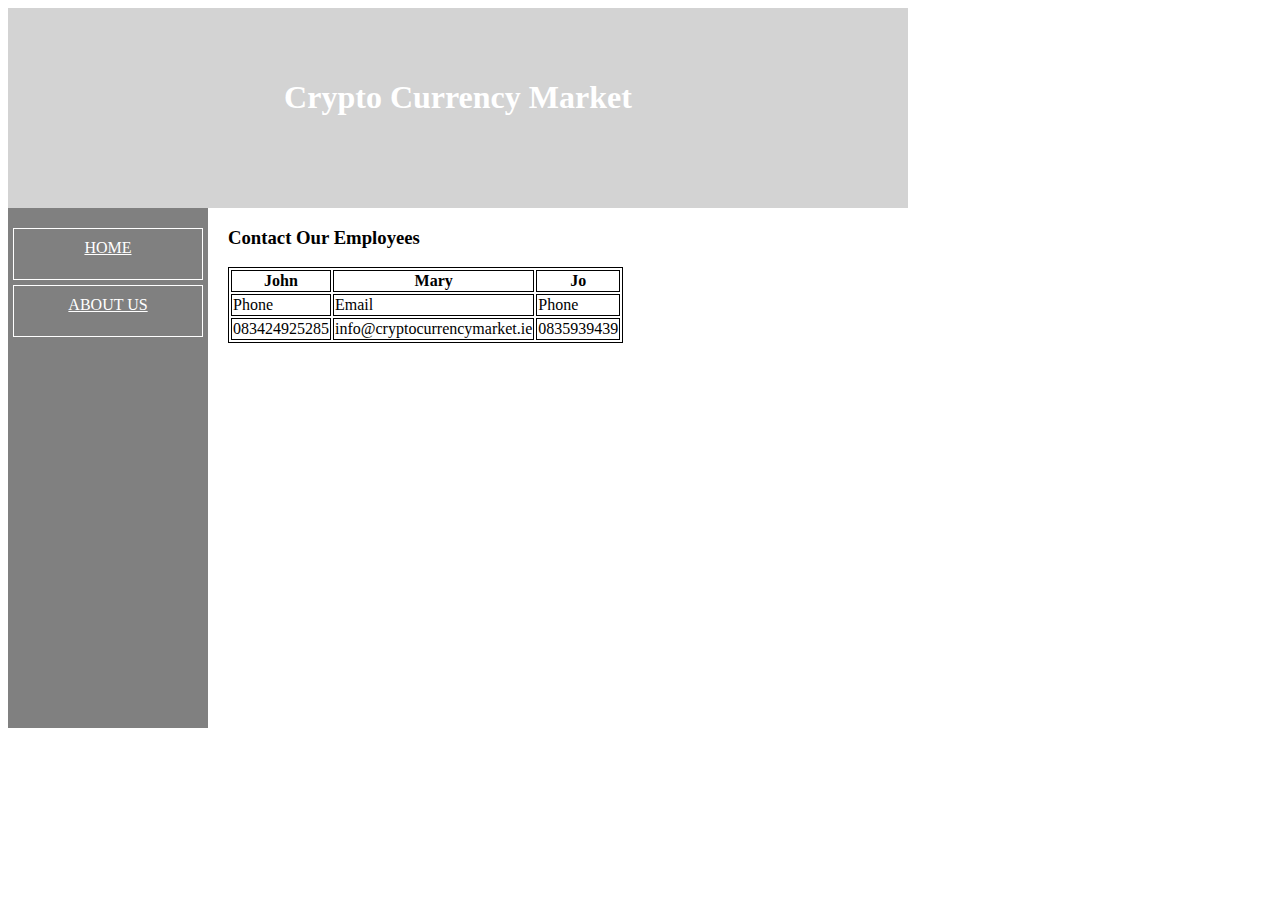
<file: about.html>
<!doctype html> 

<html lang="en">
  <head>
   <meta charset="UTF-8">
   
   <title>About us</title>
    <link rel="stylesheet" href="stylesheet.css">
  </head>

  <body>
	<div class="wrapper">
	
		<div id="header">
		<h1> Crypto Currency Market</h1>
		</div>
	
			<div id="nav">
	
				<div id="topnav">
	
					<a href="index.html"> HOME </a>
	
		</div>
				<div id="bottomnav">

					<a href="about.html"> ABOUT US </a>
				</div>
				
			</div>
	
	
		<div id="content">
			
			<h3> Contact Our Employees </h3>
			
			
			<table id="test">
			<tr>
			<th>John</th>
			<th>Mary</th>
			<th>Jo</th>
			</tr>
			<tr>
			<td>Phone</td>
			<td>Email</td>
			<td>Phone</td>
			</tr>
			<tr>
			<td>083424925285</td>
			<td>info@cryptocurrencymarket.ie</td>
			<td>0835939439</td>
			</tr>
			</table>




		</div>
		
	
	</div>
	
  </body>
</html>
</file>
<file: stylesheet.css>
.wrapper{
	width : 900px;
	background-color: white;
	height: 720px;
}

#header{
	height: 150px;	
	background-color: #d3d3d3;
	color: grey;
	padding-top: 50px;
	text-align: center;
	color: white;
	width : 900px;
}



#content{
	width: 700px;
	margin-left: 0px;
}

#nav{
	margin-right: 20px;
	width: 200px;
	background-color: grey;
	color: red;
	height: 500px;
	float: left;
	padding-top: 20px;
}

#section1{
	width: 200px;
	height: 200px;
	background-color: white;
	color: black;
	margin-left: 0px;
	margin-right: 20px;
	margin-bottom: 20px;
	margin-top: 20px;
	float: left;
	border : 2px dashed black;
}


#section2{
	width: 200px;
	height: 200px;
	background-color: white;
	color: black;
	margin-right: 30px;
	float: left;
	border : 2px dashed black;
	margin-bottom: 20px;
	margin-top: 20px;
}

#section3{
	width: 200px;
	height: 200px;
	background-color: white;
	color: black;
	margin-left: 0px;
	margin-right: 20px;
	float: left;
	border : 2px dashed black;
}

#section4{
	width: 200px;
	height: 200px;
	background-color: white;
	color: black;
	float: left;
	border : 2px dashed black;	
}

a{		
	margin-left: 5px;
	border-spacing: 5px;
    display: block;
	margin-right: 5px;
	text-align: center;
	color: white;
}

#topnav{
	border : 1px solid white;
	height: 30px;
	margin-bottom: 5px;
	padding-bottom: 10px;
	padding-top: 10px;
	margin-left: 5px;
	margin-right: 5px;
}

#bottomnav{
	border : 1px solid white;
	height: 30px;
	margin-top: 5px;
	padding-top: 10px;
	padding-bottom: 10px;
	margin-left: 5px;
	margin-right: 5px;
}

p{
	text-align: center;
}

table, th, td {
  border: 1px solid black;
}
</file>
